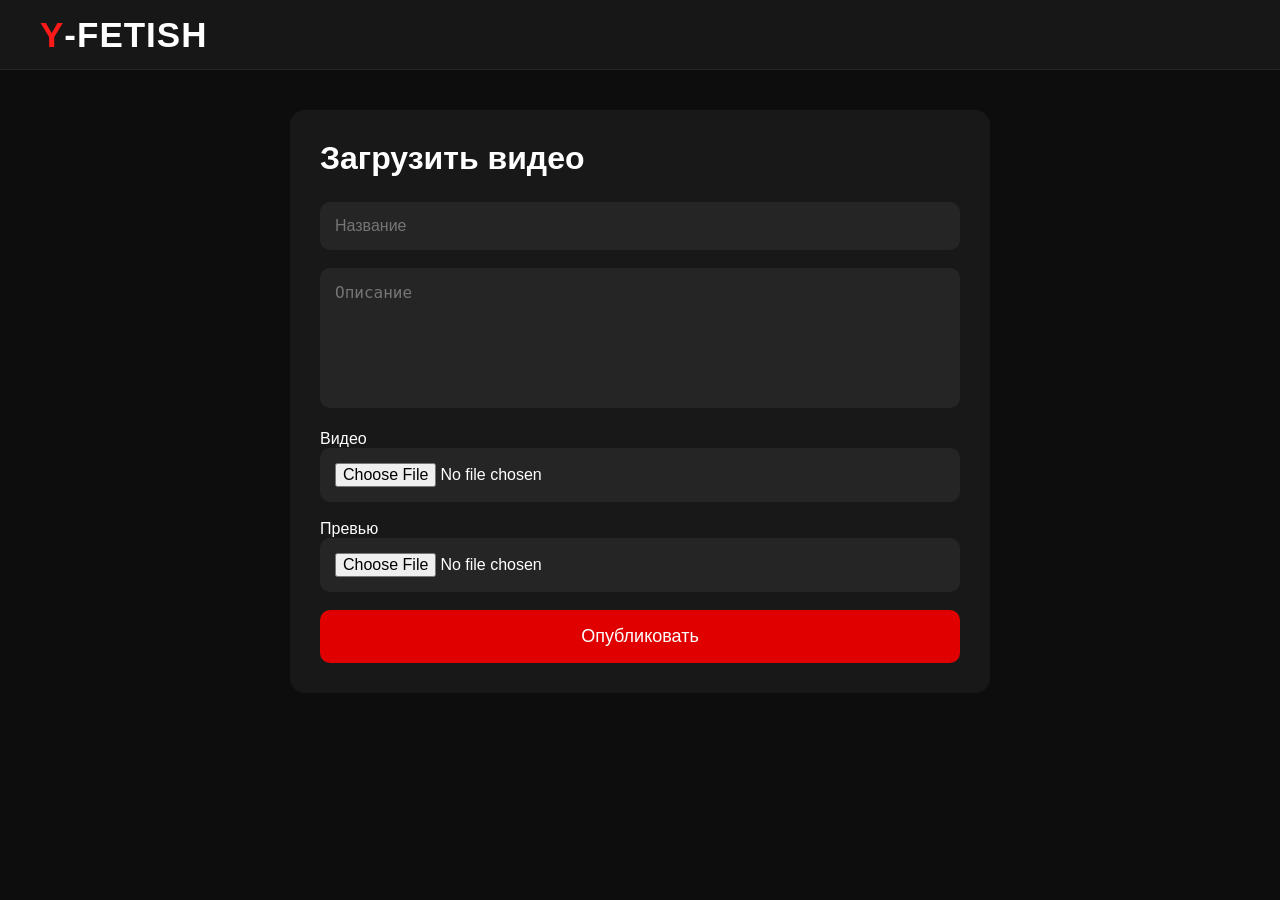
<file: upload.html>
<!DOCTYPE html>
<html lang="ru">
<head>
<meta charset="UTF-8">
<meta name="viewport" content="width=device-width, initial-scale=1.0">
<title>Y-FETISH | Загрузка видео</title>

<link rel="stylesheet" href="style.css">

<style>
.upload-box{
    max-width:700px;
    margin:40px auto;
    background:#181818;
    padding:30px;
    border-radius:15px;
}

.upload-box h1{
    margin-bottom:25px;
}

.upload-box input,
.upload-box textarea{
    width:100%;
    margin-bottom:18px;
    padding:15px;
    border:none;
    border-radius:10px;
    background:#252525;
    color:#fff;
    font-size:16px;
}

.upload-box textarea{
    height:140px;
    resize:none;
}

.upload-box button{
    width:100%;
    padding:16px;
    background:#e00000;
    color:white;
    border:none;
    border-radius:10px;
    font-size:18px;
    cursor:pointer;
}

.upload-box button:hover{
    background:#ff2020;
}
</style>

</head>
<body>

<header>

<div class="logo">
<span class="red">Y</span>-FETISH
</div>

</header>

<div class="upload-box">

<h1>Загрузить видео</h1>

<input id="title" type="text" placeholder="Название">

<textarea id="description" placeholder="Описание"></textarea>

<label>Видео</label>

<input id="videoFile" type="file" accept="video/*">

<label>Превью</label>

<input id="imageFile" type="file" accept="image/*">

<button onclick="uploadVideo()">
Опубликовать
</button>

</div>

<script src="upload.js"></script>

</body>
</html>
</file>
<file: style.css>
*{
    margin:0;
    padding:0;
    box-sizing:border-box;
}

body{
    background:#0d0d0d;
    color:#fff;
    font-family:Arial,Helvetica,sans-serif;
}

header{
    width:100%;
    height:70px;
    background:#171717;
    display:flex;
    justify-content:space-between;
    align-items:center;
    padding:0 30px;
    border-bottom:1px solid #262626;
    position:sticky;
    top:0;
    z-index:100;
}

.logo{
    font-size:34px;
    font-weight:900;
    letter-spacing:1px;

}

.red{
    color:#ff1a1a;
}

.search{
    display:flex;
    align-items:center;
}

.search input{
    width:350px;
    height:42px;
    background:#252525;
    border:none;
    color:white;
    padding:0 15px;
    border-radius:8px 0 0 8px;
    outline:none;
    font-size:16px;
}

.search button{
    height:42px;
    width:60px;
    border:none;
    background:#ff1a1a;
    color:white;
    cursor:pointer;
    border-radius:0 8px 8px 0;
    font-size:18px;
}

main{
    display:grid;
    grid-template-columns:2fr 420px;
    gap:30px;
    padding:30px;
}

.player video{
    width:100%;
    border-radius:15px;
    background:black;
}

.controls{
    display:flex;
    gap:12px;
    margin-top:15px;
}

.controls button{
    width:55px;
    height:55px;
    border:none;
    border-radius:12px;
    background:#252525;
    color:white;
    cursor:pointer;
    font-size:22px;
    transition:.2s;
}

.controls button:hover{
    background:#ff1a1a;
}

.info{
    margin-top:20px;
}

.info h1{
    font-size:28px;
}

.stats{
    margin-top:10px;
    color:#a8a8a8;
    display:flex;
    gap:12px;
    font-size:15px;
}

.buttons{
    display:flex;
    gap:15px;
    margin-top:20px;
}

.buttons button{
    background:#252525;
    border:none;
    color:white;
    padding:14px 24px;
    border-radius:10px;
    cursor:pointer;
    font-size:18px;
    transition:.2s;
}

.buttons button:hover{
    background:#ff1a1a;
}

.description{
    margin-top:25px;
    background:#171717;
    padding:20px;
    border-radius:15px;
    line-height:1.8;
    color:#d8d8d8;
}

aside h2{
    margin-bottom:20px;
}

.card{
    background:#171717;
    border-radius:15px;
    overflow:hidden;
    margin-bottom:20px;
    transition:.25s;
    cursor:pointer;
}

.card:hover{
    transform:translateY(-4px);
}

.card img{
    width:100%;
    display:block;
}

.card h3{
    padding:15px;
    font-size:18px;
}

.card p{
    padding:0 15px 15px;
    color:#9f9f9f;
}

@media(max-width:1000px){

main{
    grid-template-columns:1fr;
}

.search input{
    width:180px;
}

header{
    padding:15px;
}

.logo{
    font-size:26px;
	
}

}

@media(max-width:700px){

header{
    flex-direction:column;
    height:auto;
    gap:15px;
    padding:15px;
}

.search{
    width:100%;
}

.search input{
    width:100%;
}

.controls{
    flex-wrap:wrap;
}

.buttons{
    flex-wrap:wrap;
}

.info h1{
    font-size:22px;
}

}


.upload-btn{
    margin-left:20px;
    background:#ff1a1a;
    color:#fff;
    text-decoration:none;
    padding:12px 20px;
    border-radius:10px;
    font-weight:700;
    transition:.2s;
    white-space:nowrap;
}

.upload-btn:hover{
    background:#d10000;
}






.close-btn{
background:none;
border:none;
color:white;
font-size:28px;
cursor:pointer;
float:right;
}






.logo{
    display: flex;
    justify-content: center;
    align-items: center;
    gap: 0px;
    font-size: 35px;
    font-weight: bold;

}




.upload-btn{
    font-size: 14px;   /* уменьшает текст */
    padding: 11px 14px; /* уменьшает саму кнопку */
}


.logo-link{
    text-decoration: none;
    color: white;
    font-weight: bold;
}

.logo-link:hover{
    color: #ff2020;
}





.card video{
    width:100%;
    height:170px;
    object-fit:cover;
    border-radius:10px;
    pointer-events:none;
}












.categories{
    position:fixed;
    bottom:0;
    left:0;
    width:100%;
    background:#141414;
    border-top:1px solid #333;
    display:flex;
    justify-content:center;
    align-items:center;
    gap:10px;
    padding:10px;
    overflow-x:auto;
    white-space:nowrap;
    z-index:9999;
}

.categories::-webkit-scrollbar{
    display:none;
}

.categories a{
    flex:none;
    background:#222;
    color:#fff;
    text-decoration:none;
    padding:10px 18px;
    border-radius:25px;
    font-size:14px;
    transition:.2s;
}

.categories a:hover,
.categories a.active{
    background:#ff2020;
}






/* Кнопка меню */

.menu-btn{
position:fixed;
left:15px;
top:14px;              /* было 50% */
transform:none;        /* было translateY(-50%) */

width:40px;
height:40px;
border:none;
border-radius:50%;
background:#222;
color:#fff;
font-size:30px;
cursor:pointer;
z-index:1001;
box-shadow:0 0 15px rgba(0,0,0,.5);
}

/* Затемнение */

.overlay{
position:fixed;
top:0;
left:0;
width:100%;
height:100%;
background:rgba(0,0,0,.55);
display:none;
z-index:998;
}

/* Меню */

.side-menu{
position:fixed;
top:0;
left:-270px;
width:250px;
height:100%;
background:#171717;
padding-top:80px;
transition:.35s;
z-index:999;
border-right:1px solid #333;
overflow-y:auto;
}

.side-menu a{
display:block;
padding:18px 25px;
color:#fff;
text-decoration:none;
font-size:18px;
transition:.2s;
}

.side-menu a:hover{
background:#ff3b30;
}

.side-menu.active{
left:0;
}

.overlay.active{
display:block;
}




.add-video {
  background:#ff3b30;
  color:#fff;
  border:none;
  padding:12px 22px;
  border-radius:8px;
  cursor:pointer;
}


.logo{
  position: relative;
  left: 10px; /* двигает только название вправо */
}
</file>
